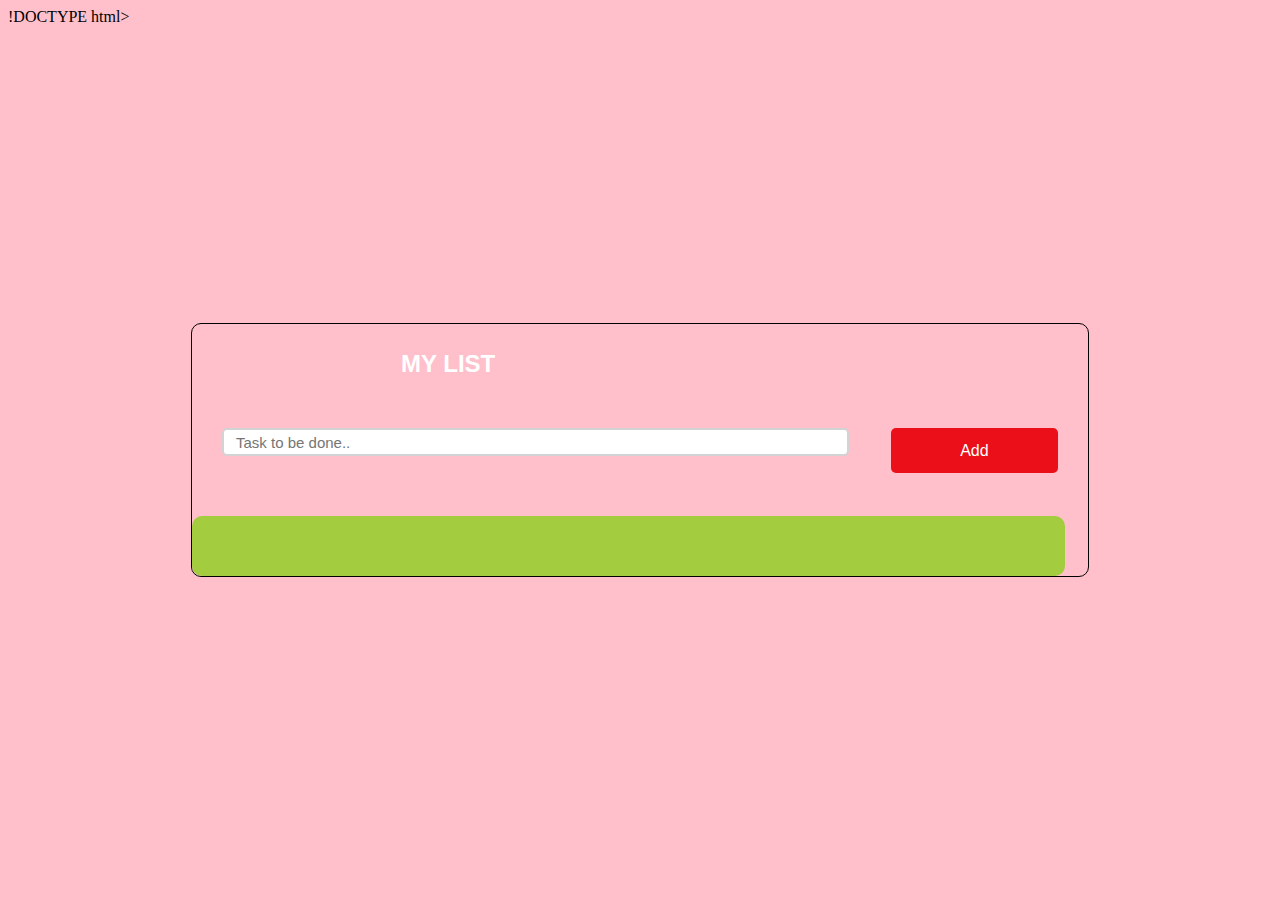
<file: Task 1/index.html>
!DOCTYPE html>
<html lang="en">
<head>
    <meta charset="UTF-8">
    <meta http-equiv="X-UA-Compatible" content="IE=edge">
    <meta name="viewport" content="width=device-width, initial-scale=1.0">
    <link rel="stylesheet" href="style.css">
    <title>Document</title>
</head>
<body>
    <div class="container">
        <h2>MY LIST</h2>
        <div id="newtask">
            <input type="text" placeholder="Task to be done..">
            <button id="push">Add</button>
        </div>

        <div id="tasks"></div>
    </div>
    <!--Script-->
    <script type="text/javascript">
document.querySelector('#push').onclick = function(){
    if(document.querySelector('#newtask input').value.length == 0){
        alert("Please Enter a Task")
    }
    else{
        document.querySelector('#tasks').innerHTML += `
            <div class="task">
                <span id="taskname">
                    ${document.querySelector('#newtask input').value}
                </span>
                <button class="delete">
                    Delete
                </button>
            </div>
        `;

        var current_tasks = document.querySelectorAll(".delete");
        for(var i=0; i<current_tasks.length; i++){
            current_tasks[i].onclick = function(){
                this.parentNode.remove();
            }
        }
    }
}
    </script>
</body>
</html>
</file>
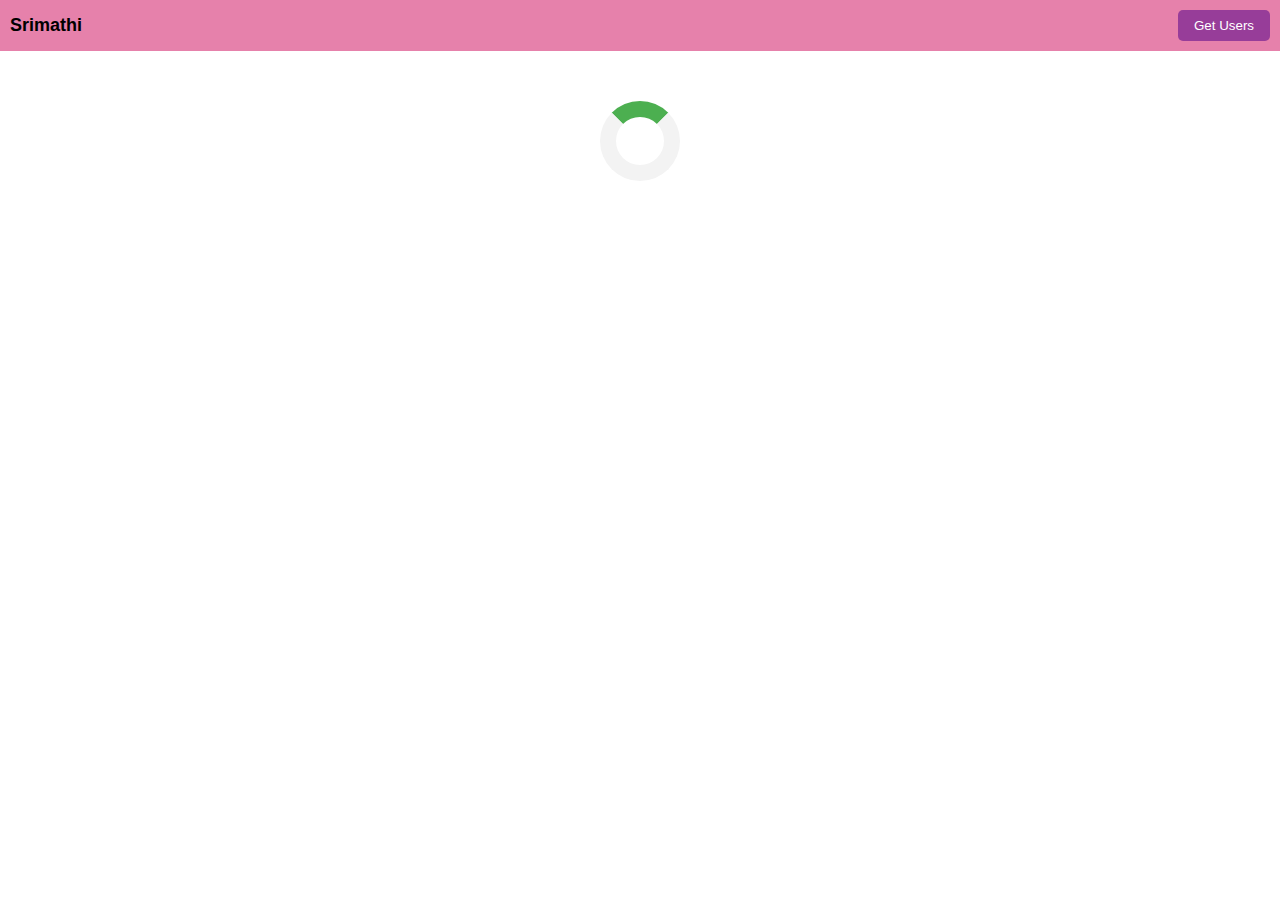
<file: index3.html>
<!DOCTYPE html>
<html>
<head>
  <title>User Card Grid Layout</title>
  <link rel="stylesheet" type="text/css" href="styles.css">
</head>
<body>
  <nav class="navbar">
    <span class="brand">Srimathi</span>
    <button class="get-users-btn">Get Users</button>
  </nav>
  <div class="loader"></div>
  <div id="user-grid" class="grid-container"></div>

  <script src="script.js"></script>
</body>
</html>
</file>
<file: Task 1/style.css>
*:before,
*:after {
    padding: 0;
    margin: 0;
    box-sizing: border-box;
}

body {
    height: 100vh;
    background-color: pink;
}

.container h2 {
    margin: 26px 0px 0px 209px;
    align-content: center;
    font-family: 'Franklin Gothic Medium', 'Arial Narrow', Arial, sans-serif;
    color: white;
}

.container {
    width: 70%;
    min-width: 450px;
    position: absolute;
    transform: translate(-50%,-50%);
    top: 50%;
    left: 50%;
    background: #7a0b0b(255, 255, 255, 0.926);
    border-radius: 10px;
    border: 1px solid;
    
}

#newtask {
    position: relative;
    padding: 50px 30px;
}

    #newtask input {
        width: 75%;
        height: 21px;
        font-family: 'Poppins',sans-serif;
        font-size: 15px;
        border: 2px solid #d1d3d4;
        padding: 12px;
        color: #48b7a4;
        font-weight: 500;
        position: relative;
        border-radius: 5px;
    }

        #newtask input:focus {
            outline: none;
            border-color: #ec0d1c;
        }

    #newtask button {
        position: relative;
        float: right;
        width: 20%;
        height: 45px;
        border-radius: 5px;
        font-family: 'Poppins',sans-serif;
        font-weight: 500;
        font-size: 16px;
        background-color: #eb0f1a;
        border: none;
        color: #ffffff;
        cursor: pointer;
        outline: none;
    }

#tasks {
    background-color: #a4cc3f;
    padding: 30px 20px;
    margin-top: 10px;
    border-radius: 10px;
    width: 93%;
    position: relative;
}

.task {
    background-color: #c5e1e6;
    height: 41px;
    margin-bottom: 8px;
    padding: 5px 10px;
    display: flex;
    border-radius: 5px;
    align-items: center;
    justify-content: space-between;
    border: 1px solid #939697;
    cursor: pointer;
}

    .task span {
        font-family: 'Poppins',sans-serif;
        font-size: 15px;
        font-weight: 400;
    }

    .task button {
        background-color: #280aec;
        color: #ffffff;
        height: 95%;
        width: 95px;
        border-radius: 5px;
        border: none;
        cursor: pointer;
        outline: none;
    }

.completed {
    text-decoration: line-through;
}
</file>
<file: styles.css>
* {
  box-sizing: border-box;
  margin: 0;
  padding: 0;
}

body {
  font-family: Arial, sans-serif;
}

.navbar {
  background-color: #e681ab;
  padding: 10px;
  display: flex;
  justify-content: space-between;
  align-items: center;
}

.brand {
  font-size: 18px;
  font-weight: bold;
}

.get-users-btn {
  padding: 8px 16px;
  background-color: #973d99;
  color: #fff;
  border: none;
  border-radius: 5px;
  cursor: pointer;
}

.loader {
  border: 16px solid #f3f3f3;
  border-top: 16px solid #4CAF50;
  border-radius: 50%;
  width: 80px;
  height: 80px;
  animation: spin 2s linear infinite;
  margin: 50px auto;
}

@keyframes spin {
  0% { transform: rotate(0deg); }
  100% { transform: rotate(360deg); }
}

.grid-container {
  display: grid;
  grid-template-columns: repeat(4, 1fr);
  gap: 20px;
  max-width: 1200px;
  margin: 0 auto;
  padding: 20px;
}

.user-card {
  background-color: #2fccb2;
  border: 1px solid #ddd;
  border-radius: 5px;
  padding: 20px;
  text-align: center;
}

.user-avatar {
  width: 80px;
  height: 80px;
  border-radius: 50%;
  object-fit: cover;
  margin-bottom: 10px;
}

.user-name {
  font-weight: bold;
  margin-bottom: 5px;
}

.user-email {
  color: #666;
}
</file>
